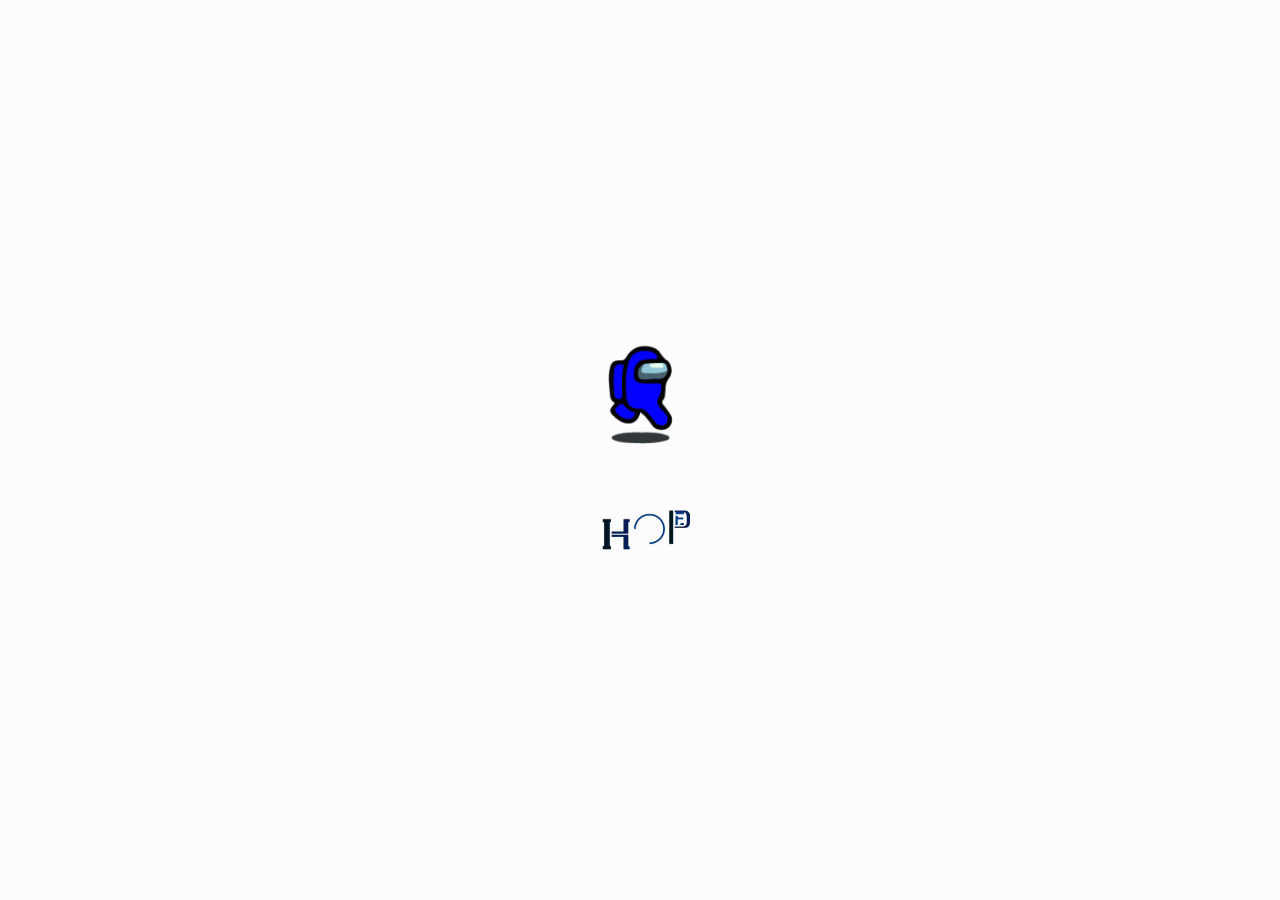
<file: login.html>
<!DOCTYPE html>
<html lang="en">
<head>
    <meta charset="UTF-8">
    <meta name="viewport" content="width=device-width, initial-scale=1.0">
    <title>Login</title>
    <link rel="stylesheet" href="https://cdnjs.cloudflare.com/ajax/libs/font-awesome/5.11.2/css/all.css">
    <link rel="stylesheet" href="https://cdnjs.cloudflare.com/ajax/libs/font-awesome/5.15.3/css/all.min.css"/>
    <link rel="stylesheet" href="css2/estilo2.css">
</head>
<body>

    <div id="loading">
        <img class="gif" src="img2/5231550.gif">
        <img class="logo" src="img2/gif-logo.gif">
    </div>

    <div id="conteudo" class="container">
        <a href="index.html"><img class="img-logo" src="img2/logo_site2.PNG"></a>
        <div class="content first-content">
            <div class="first-column">
                <h2 class="title title-primary">Bem Vindo!</h2>
                <p class="description description-primary">Já possui uma conta?</p>
                <p class="description description-primary">Clique no botão e faça o login novamente</p>
                <button id="login" class="btn btn-primary">Login</button>
            </div><!-- first column-->
            <div class="second-column">
                <h2 class="title title-second">Cadastre-se</h2>
                <div class="social-midia">
                    <ul class="list-social-midia">
                        <a class="link-social-midia" href="#">
                            <li class="item-social-midia">
                                <i class="fab fa-facebook-f"></i>
                            </li>
                        </a>
                        <a class="link-social-midia" href="#">
                            <li class="item-social-midia">
                                <i class="fab fa-google"></i>
                            </li>
                        </a>
                        <a class="link-social-midia" href="#">
                            <li class="item-social-midia">
                                <i class="fab fa-linkedin-in"></i>
                            </li>
                        </a>
                    </ul>
                </div><!-- midias sociais-->
                <p class="description description-second">ou use seu e-mail para cadastrar</p>
                <form class="form">
                <label class="label-input">
                    <i class="far fa-user icon-modify"></i>
                    <input type="text" placeholder="Nome">
                </label>
                <label class="label-input">
                    <i class="far fa-envelope icon-modify"></i>
                    <input id="email" type="email" placeholder="Email">
                </label>
                <label class="label-input">
                    <i class="fas fa-lock icon-modify"></i>
                    <input type="password" placeholder="Password">
                </label>
                    <button class="btn btn-second">Cadastrar</button>
                </form>
            </div><!-- second column-->
        </div><!-- first content-->

        <div class="content second-content">
            <div class="first-column">
                <h2 class="title title-primary">Olá, Amigos!</h2>
                <p class="description description-primary">Cadastre seus dados pessoais</p>
                <p class="description description-primary">e comece a fazer seus pedidos</p>
                <button id="cadastrar" class="btn btn-primary">Cadastrar</button>
            </div><!-- first column-->
            <div class="second-column">
                <h2 class="title title-second">Login</h2>
                <div class="social-midia">
                    <ul class="list-social-midia">
                        <a class="link-social-midia" href="#">
                            <li class="item-social-midia">
                                <i class="fab fa-facebook-f"></i>
                            </li>
                        </a>
                        <a class="link-social-midia" href="#">
                            <li class="item-social-midia">
                                <i class="fab fa-google"></i>
                            </li>
                        </a>
                        <a class="link-social-midia" href="#">
                            <li class="item-social-midia">
                                <i class="fab fa-linkedin-in"></i>
                            </li>
                        </a>
                    </ul>
                </div><!-- midias sociais-->
                <p class="description description-second">ou use sua conta de e-mail</p>
                <form class="form">
                    <label class="label-input">
                        <i class="far fa-envelope icon-modify"></i>
                        <input type="email" placeholder="Email">
                    </label>
                    <label class="label-input">
                        <i class="fas fa-lock icon-modify"></i>
                        <input type="password" placeholder="Password">
                    </label>
                        <a class="password" href="#">Esqueceu a senha ou o email?</a>
                        <button class="btn btn-second">Login</button>
                    </form>
            </div><!-- second column-->
        </div><!-- second content-->
    </div>
    <script src="js2/app.js"></script>
</body>
</html>
</file>
<file: css2/estilo2.css>
@import url('https://fonts.googleapis.com/css2?family=Open+Sans:wght@300;400;700&display=swap');
*{
    margin: 0;
    padding: 0;
    box-sizing: border-box;
}
body{
    font-family: 'Open Sans', sans-serif;
    background-color: #ecf0f1;
}

/*Logo da Impresa*/
.img-logo{
    position: absolute;
    left: 43%;
    top: 3.5%;
    height: 120px;
}

/*Começo do menu*/
.container{
    display: flex;
    justify-content: center;
    align-items: center;
    height: 100vh;
}
.content{
    background-color: #fff;
    border-radius: 15px;
    width: 850px;
    height: 65%;
    display: flex;
    justify-content: space-between;
    align-items: center;
    position: absolute;
    top: 30%;
    left: 20%;
}
.content::before{
    content: "";
    position: absolute;
    background-color: #03318C;
    width: 40%;
    height: 100%;
    border-top-left-radius: 15px;
    border-bottom-left-radius: 15px;

    /*second-content*/
    left: 0;
}
.title{
    font-size: 28px;
    font-weight: bold;
    text-transform: capitalize;
}
.title-primary{
    color: #fff;
}
.title-second{
    color: #033E8C;
}
.description{
    font-size: 14px;
    font-weight: 300;
    line-height: 30px;
}
.description-primary{
    color: #fff;
}
.description-second{
    color: #7f8c8d;
}
.btn{
    border-radius: 15px;
    text-transform: uppercase;
    color: #fff;
    font-size: 10px;
    padding: 12px 50px;
    cursor: pointer;
    font-weight: bold;
    width: 170px;
    align-self: center;
    border: none;
    margin-top: 1rem;
}
.btn-primary{
    background-color: transparent;
    border: 1px solid #fff;
    transition: background-color .5s;
}
.btn-primary:hover{
    background-color: #fff;
    color: #033E8C;
}
.btn-second{
    background-color: #f66437;
    color: #fff;
}
.btn-second:hover{
    background-image: linear-gradient(to right, #fca948 15%, #f66437 100%);
}
.first-content{
    display: flex;
}
.first-content .second-column{
    z-index: 11;
}
.first-column{
    text-align: center;
    width: 40%;
    z-index: 10;
}
.second-column{
    width: 60%;
    display: flex;
    flex-direction: column;
    align-items: center;
}
.social-midia{
    margin: 1rem 0;
}
.link-social-midia:not(:first-child){
    margin-left: 10px;
}
.link-social-midia:hover .item-social-midia{
    transition: background-color .5s;
}
.link-social-midia:hover .item-social-midia{
    background-color: #033E8C;
    color: #fff;
    border-color: #033E8C;
}
.list-social-midia{
    display: flex;
    list-style-type: none;
}
.item-social-midia{
    border: 1px solid #bdc3c7;
    border-radius: 50%;
    width: 35px;
    height: 35px;
    line-height: 35px;
    text-align: center;
    color: #95a5a6;
}
.form{
    display: flex;
    flex-direction: column;
    width: 55%;
}
.form input{
    height: 45px;
    border: none;
    background-color: #ecf0f1;
    width: 100%;
    outline: 0;
}
input:-webkit-autofill{
    -webkit-box-shadow: 0 0 0px 1000px #ecf0f1 inset !important;
    -webkit-text-fill-color: #000 !important;
}
.label-input{
    background-color: #ecf0f1;
    display: flex;
    align-items: center;
    margin: 8px;
}
.icon-modify{
    color: #7f8c8d;
    padding: 0 5px;
}

/*second content*/

.second-content{
    position: absolute;
    display: flex;
}
.second-content .first-column{
    order: 2;
    z-index: -1;
}
.second-content .second-column{
    order: 1;
    z-index: -1;
}
.password{
    color: #34495e;
    font-size: 14px;
    margin: 15px 0;
    text-align: center;
}
.login-js .first-content .first-column{
    z-index: -1;
}
.login-js .second-content .second-column{
    z-index: 11;
}
.login-js .second-content .first-column{
    z-index: 13;
}
.login-js .content::before{
    left: 60%;
    border-top-left-radius: 0;
    border-bottom-left-radius: 0;
    border-top-right-radius: 15px;
    border-bottom-right-radius: 15px;
    animation: slidein 2s;
    z-index: 12;
}
.cadastrar-js .content::before{
    animation: slideout 2s;
    z-index: 12;
}
.cadastrar-js .second-content .first-column,
.cadastrar-js .second-content .second-column{
    z-index: -1;
}
.cadastrar-js .first-content .second-column{
    z-index: 1;
}
.cadastrar-js .first-content .first-column{
    z-index: 13;
}
/*Deslocamento do conteudo atrás do content before*/
.login-js .first-content .second-column{
    z-index: -1;
    position: relative;
    animation: deslocamentoEsq 2s;
}
.cadastrar-js .second-content .second-column{
    position: relative;
    z-index: -1;
    animation: deslocamentoDir 2s;
}
/*Animação css para o conteudo*/
@keyframes deslocamentoEsq{
    from{
        left: 0;
        opacity: 1;
        z-index: -1;
    }
    25%{
        left: -80px;
        opacity: .5;
    }
    50%{
        left: -100px;
        opacity: .2;
    }
    to{
        left: -110px;
        opacity: 0;
        z-index: -1;
    }
}
@keyframes deslocamentoDir{
    from{
        left: 0;
        opacity: 1;
        z-index: -1;
    }
    25%{
        left: 80px;
    }
    50%{
        left: 100px;
    }
    to{
        left: 110px;
        opacity: 0;
        z-index: -1;
    }
}

/*Animação css*/

@keyframes slidein{
    from{
        left: 0;
        width: 40%;
    }
    25%{
        left: 5%;
        width: 50%;
    }
    50%{
        left: 25%;
        width: 60%;
    }
    75%{
        left: 45%;
        width: 50%;
    }
    to{
        left: 60%;
        width: 40%;
    }
}
@keyframes slideout{
    from{
        left: 60%;
        width: 40%;
    }
    25%{
        left: 45%;
        width: 50%;
    }
    50%{
        left: 25%;
        width: 60%;
    }
    75%{
        left: 5%;
        width: 50%;
    }
    to{
        left: 0;
        width: 40%;
    }
}

#loading{
    position: absolute;
    top: 0;
    left: 0;
    right: 0;
    bottom: 0;
    background-color: #fcfcff;
    z-index: 999;
}
#loading .gif{
    height: 100px;
    position: absolute;
    top: 43%;
    left: 50%;
    transform: translate(-50%, -43%);
    z-index: 1;
}
#loading .logo{
    height: 110px;
    position: absolute;
    top: 64%;
    left: 50%;
    transform: translate(-50%, -64%);  
}
</file>
